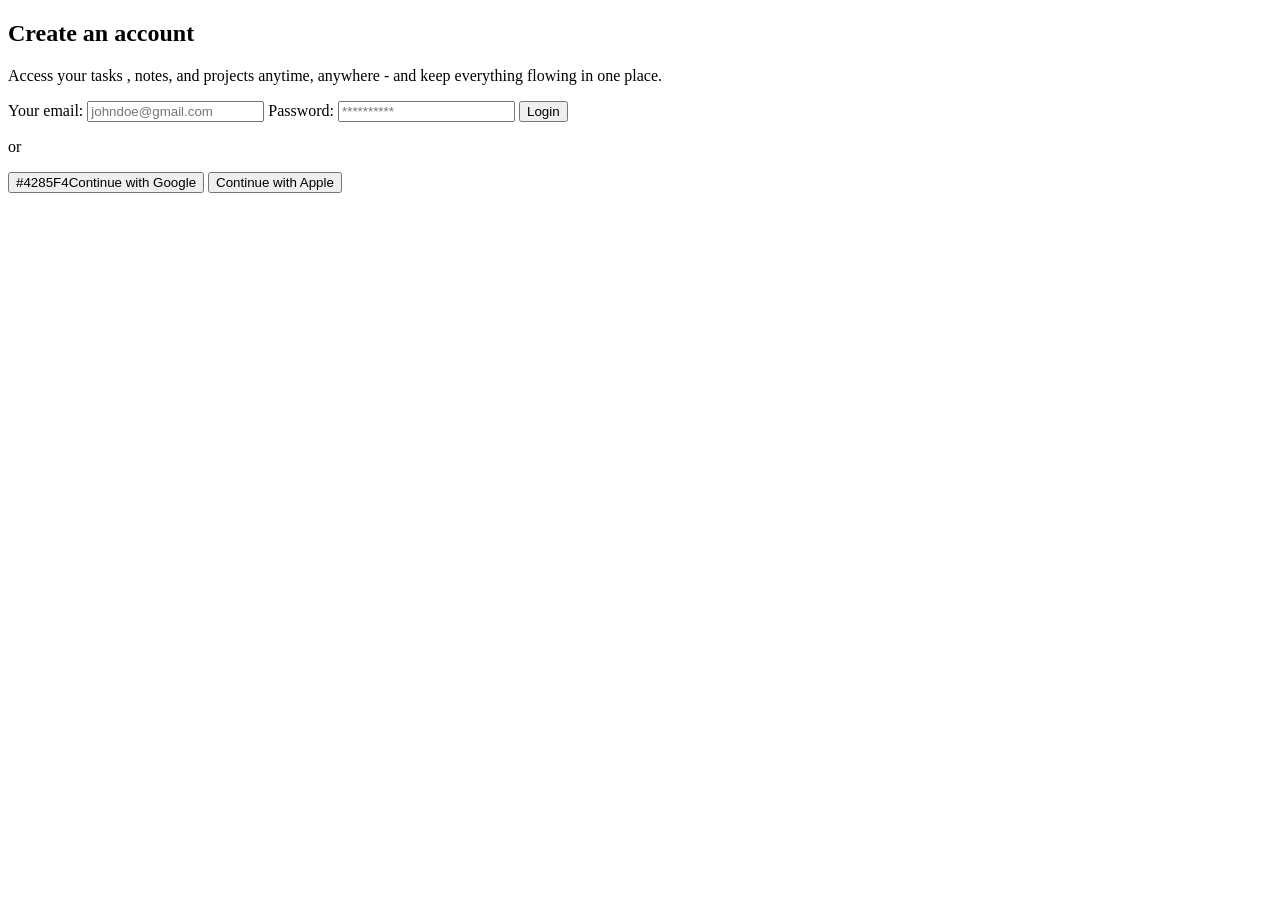
<file: card-project/index.html>
<!DOCTYPE html>
<html lang="en">
<head>
    <meta charset="UTF-8">
    <meta name="viewport" content="width=device-width, initial-scale=1.0">
    <title>form project</title>
</head>
<body>
    <main>
        <section class="login-page">
            <div class="login-content">
            <form action = " " id = "login-form">
                <h1 class="form-heading">
                    Create an account
                </h1>
                <p class="form-para">
                        Access  your tasks , notes, and projects anytime,
                        anywhere - and keep everything flowing in one place.
                    </p>
                <label for = "email">Your email:</label>
                <input type = "text" class = "email" id = "email" placeholder="johndoe@gmail.com" required/>
                <label for ="password">Password: </label>
                <input type ="password" class = "password" id = "password" placeholder = "**********" required/>
                <button class = "submit" id = "submit">Login</button>

                <p class="or">or</p>
                <button class="google-login"><span class="icon">#4285F4</span><span>Continue with Google</span></button>
                <button class="apple-login"><span>Continue with Apple </span></button>
            </form>
            </div>
        </section>
        <section class="why-us">

        </section>
    </main>
</body>
</html>
</file>
